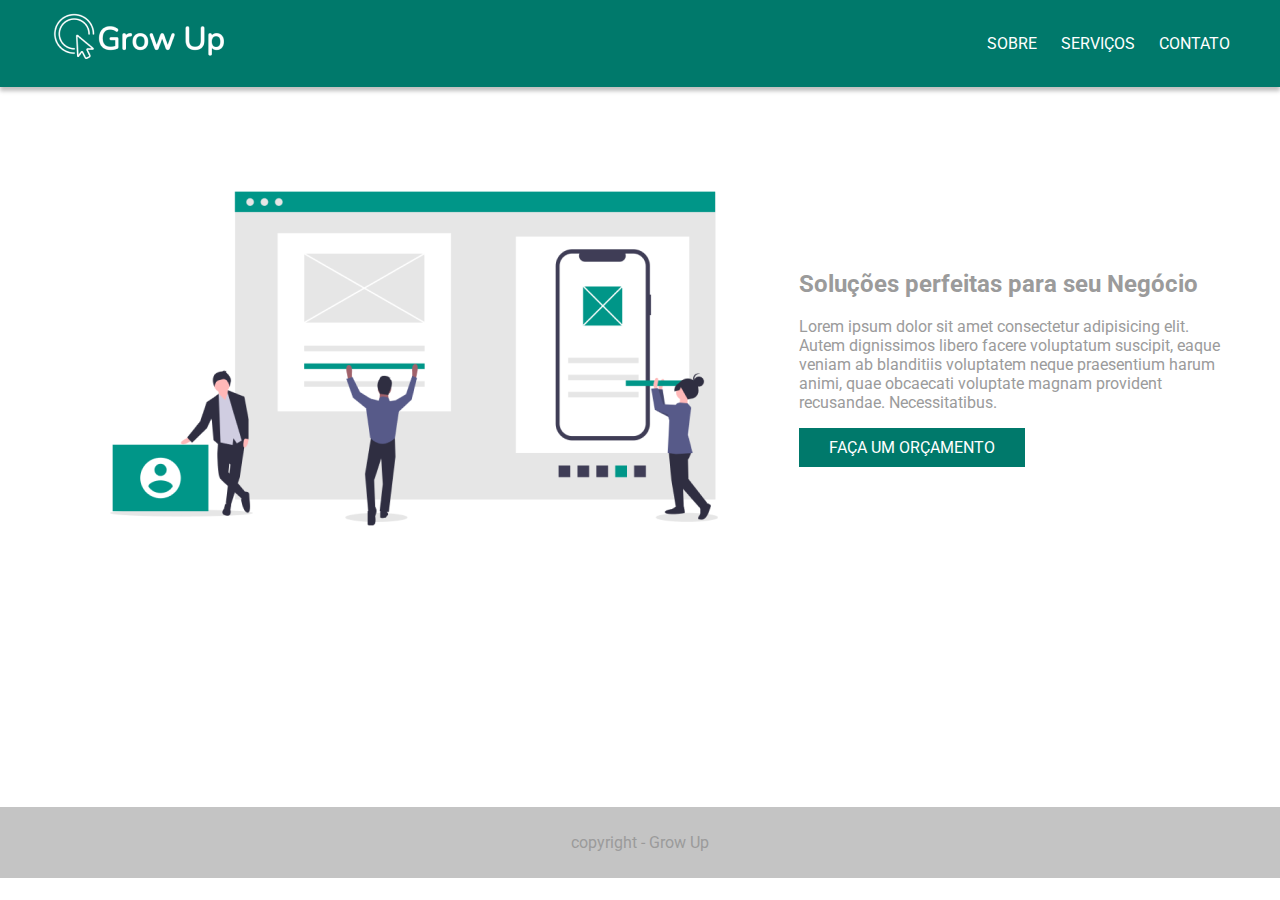
<file: index.html>
<!DOCTYPE html>
<html lang="en">

<head>
    <meta charset="UTF-8">
    <meta http-equiv="X-UA-Compatible" content="IE=edge">
    <meta name="viewport" content="width=device-width, initial-scale=1.0">
    <title>Grow Up</title>
    <link rel="stylesheet" href="css/style.css">
</head>

<body>
    <header>
        <!-- cabeçalho -->
        <div class="container">
            <a href="index.html" class="logo">
                <img src="./img/logo.png" alt="Grow Up">
            </a>

            <nav>
                <ul>
                    <li><a href="sobre.html">Sobre</a></li>
                    <li><a href="servicos.html">Serviços</a></li>
                    <li><a href="contato.html">Contato</a></li>
                </ul>
            </nav>
        </div>
    </header>
    <main>
        <!-- conteúdo principal -->
        <section class="banner">
            <div class="container">
                <img src="./img/aplicativo.png" alt="Ilustração do time construindo um site">

                <div class="texto">
                    <h2>Soluções perfeitas para seu Negócio</h2>
                    <p>Lorem ipsum dolor sit amet consectetur adipisicing elit. Autem dignissimos libero facere
                        voluptatum suscipit, eaque veniam ab blanditiis voluptatem neque praesentium harum animi, quae
                        obcaecati voluptate magnam provident recusandae. Necessitatibus.</p>
                    <a href="orcamento.html" class="btn-primary">Faça um orçamento</a>
                </div>
            </div>
        </section>
    </main>
    <footer>
        <!-- rodapé -->
        <p>copyright - Grow Up </p>
    </footer>
</body>

</html>
</file>
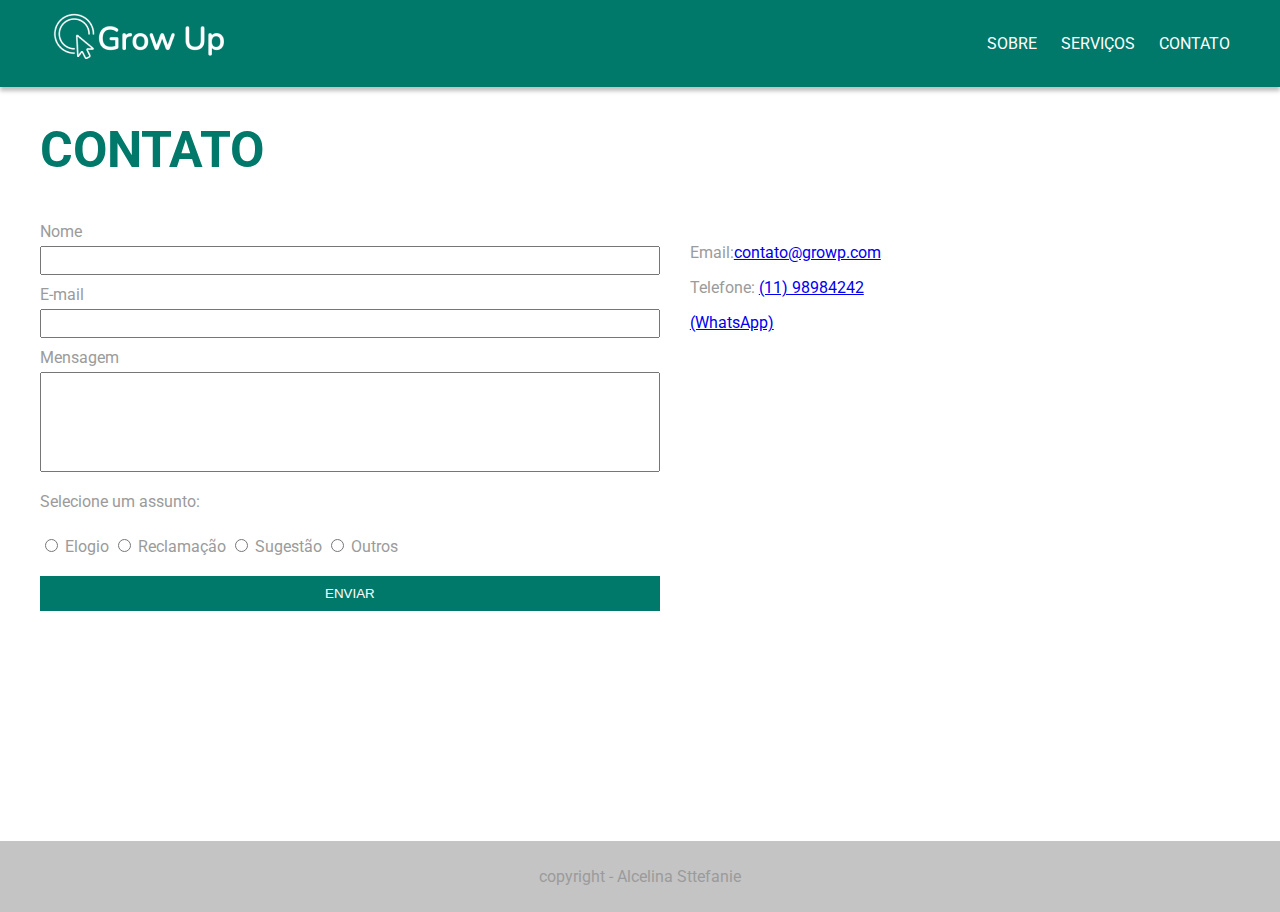
<file: contato.html>
<!DOCTYPE html>
<html lang="en">

<head>
    <meta charset="UTF-8">
    <meta http-equiv="X-UA-Compatible" content="IE=edge">
    <meta name="viewport" content="width=device-width, initial-scale=1.0">
    <title>Grow Up</title>
    <link rel="stylesheet" href="./css/style.css">
</head>
<body>
   
            <header>
                <!-- cabeçalho -->
                <div class="container">
                    <a href="index.html" class="logo">
                        <img src="img/logo.png" alt="Grow Up">
                    </a>
        
                    <nav>
                        <ul>
                            <li><a href="sobre.html">Sobre</a></li>
                            <li><a href="servicos.html">Serviços</a></li>
                            <li><a href="contato.html">Contato</a></li>
                        </ul>
                    </nav>
                </div>
            </header>
        <main>
            <section>
                <div class="container">
                    <h1>Contato</h1>
                    <div class="contato">
                        <form method="POST">
                          <label for="nome">Nome</label>
                          <input type="text" id="nome" name="nome" required>
                        
                          <label for="email">E-mail</label>
                          <input type="email" id="email" name="email" required>
                        
                        <label for="mensagem">Mensagem</label>
                        <textarea name="mensagem" id="mensagem" cols="30" rows="10" required></textarea>
                        

                        <p>Selecione um assunto:</p>

                        <input type="radio" name="assunto" id="assunto_elogio">
                        <label for="assunto_elogio">Elogio</label>

                        <input type="radio" name="assunto" id="assunto_reclamacao">
                        <label for="assunto_reclamacao">Reclamação</label>

                        <input type="radio" name="assunto" id="assunto_sugestao">
                        <label for="assunto_sugestao">Sugestão</label>
                         
                        <input type="radio" name="assunto" id="assunto_outro">
                        <label for="assunto_outro">Outros</label>
                        <!--<input type="submit" value="enviar"> --->
                      <button type="submit">Enviar</button>
                    </form>
                        <div class="info">
                            <!-- aqui vem informações de contatos e mapa -->
                                <p>Email:<a href="mailto:contato@growp.com">contato@growp.com</a></p>
                                <p>Telefone:
                                     <a href="tel:1198984242">(11) 98984242</a></p>
                                    <a href="https://api.whatsapp.com/send?phone=551198984242" target="_blank">(WhatsApp)</a>
                                    <p>
                                        <iframe src="https://www.google.com/maps/embed?pb=!1m18!1m12!1m3!1d3658.1365765595756!2d-46.68074028502272!3d-23.527589684699716!2m3!1f0!2f0!3f0!3m2!1i1024!2i768!4f13.1!3m3!1m2!1s0x94ce57fd1d715d45%3A0x864e5421d6195cb1!2sAllianz%20Parque!5e0!3m2!1spt-BR!2sbr!4v1620050783868!5m2!1spt-BR!2sbr" width="600" height="450" style="border:0;" allowfullscreen="" loading="lazy"></iframe>

                                    </p>
                            </div>
                    </div>
                </div>
            </section>
        </main>
        <footer>
            <!-- rodapé -->
            <p>copyright - Alcelina Sttefanie </p>
        </footer>
    
</body>
</html>
</file>
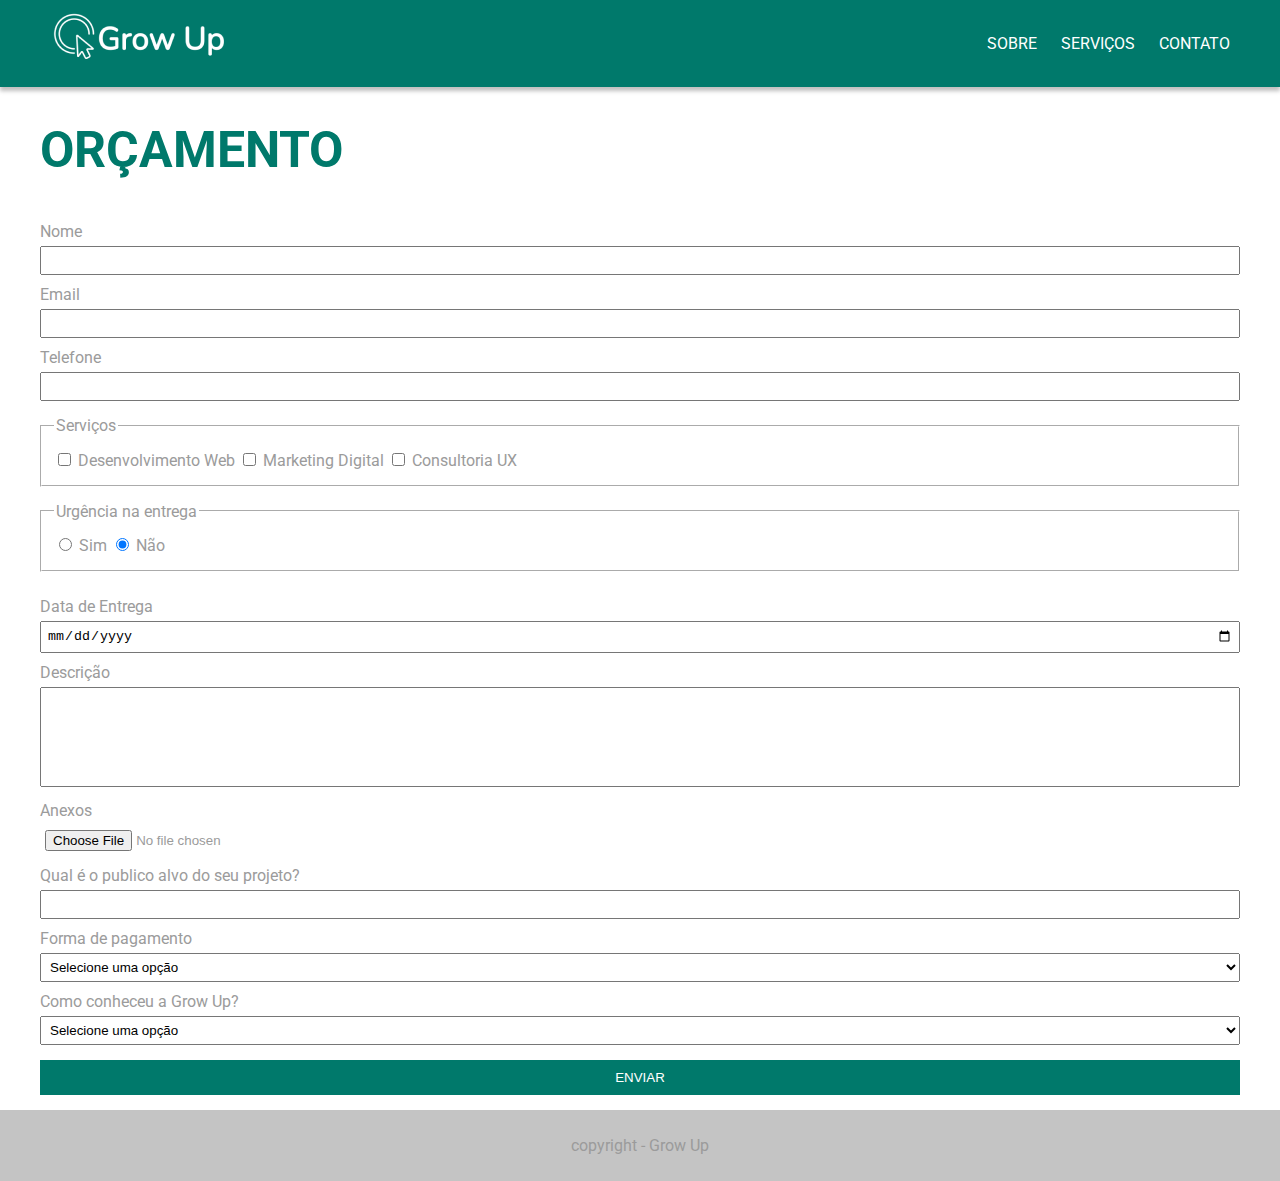
<file: orcamento.html>
<!DOCTYPE html>
<html lang="en">

<head>
    <meta charset="UTF-8">
    <meta http-equiv="X-UA-Compatible" content="IE=edge">
    <meta name="viewport" content="width=device-width, initial-scale=1.0">
    <title>Grow Up - Contato</title>
    <link rel="stylesheet" href="css/style.css">
</head>

<body>
    <header>
        <!-- cabeçalho -->
        <div class="container">
            <a href="index.html" class="logo">
                <img src="./img/logo.png" alt="Grow Up">
            </a>

            <nav>
                <ul>
                    <li><a href="sobre.html">Sobre</a></li>
                    <li><a href="servicos.html">Serviços</a></li>
                    <li><a href="contato.html">Contato</a></li>
                </ul>
            </nav>
        </div>
    </header>
    <main>
        <section>
            <div class="container">
                <h1>Orçamento</h1>

                <div class="contato">
                    <form method="POST">
                        <label for="nome">Nome</label>
                        <input type="text" name="nome" id="nome" required>

                        <label for="email">Email</label>
                        <input type="email" name="email" id="email" required>

                        <label for="telefone">Telefone</label>
                        <input type="tel" name="telefone" id="telefone" required>
                        <fieldset>
                            <legend>Serviços</legend>

                            <input type="checkbox" name="servicos" id="servicos_desenvolvimento"
                                value="Desenvolvimento Web">
                            <label for="servicos_desenvolvimento">Desenvolvimento Web</label>

                            <input type="checkbox" name="servicos" id="servicos_marketing" value="Marketing Digital">
                            <label for="servicos_marketing">Marketing Digital</label>

                            <input type="checkbox" name="servicos" id="servicos_ux" value="Consultoria UX">
                            <label for="servicos_ux">Consultoria UX</label>
                        </fieldset>
                        <fieldset>
                            <legend>Urgência na entrega</legend>

                            <input type="radio" name="urgencia" id="urgencia_sim" value="Entrega com urgência">
                            <label for="urgencia_sim">Sim</label>

                            <input type="radio" name="urgencia" id="urgencia_nao" value="Entrega sem urgência" checked>
                            <label for="urgencia_nao">Não</label>
                        </fieldset>

                        <label for="data_entrega">Data de Entrega</label>
                        <input type="date" name="data_entrega" id="data_entrega">

                        <label for="descricao">Descrição</label>
                        <textarea name="descricao" id="descricao"></textarea>

                        <label for="anexos">Anexos</label>
                        <input type="file" name="anexos" id="anexos">

                        <label for="publico_alvo">Qual é o publico alvo do seu projeto?</label>
                        <input type="text" name="publico_alvo" id="publico_alvo">

                        <label for="forma_pagamento">Forma de pagamento</label>
                        <select name="forma_pagamento" id="forma_pagamento" required>
                            <option selected disabled>Selecione uma opção</option>
                            <option value="Débito">Débito</option>
                            <option value="Crédito">Crédito</option>
                            <option value="Transferencia bancária">Transferencia bancária</option>
                            <option value="Boleto">Boleto</option>
                        </select>

                        <label for="origem_cliente">Como conheceu a Grow Up?</label>
                        <select name="origem_cliente" id="origem_cliente">
                            <option selected disabled>Selecione uma opção</option>
                            <option value="Facebook">Facebook</option>
                            <option value="Instagram">Instagram</option>
                            <option value="LinkedIn">LinkedIn</option>
                            <option value="Google">Google</option>
                            <option value="Amarelinho">Amarelinho</option>
                            <option value="Outro">Outro</option>
                        </select>

                        <button type="submit">Enviar</button>
                    </form>
                </div>
            </div>
        </section>
    </main>
    <footer>
        <!-- rodapé -->
        <p>copyright - Grow Up </p>
    </footer>
</body>

</html>
</file>
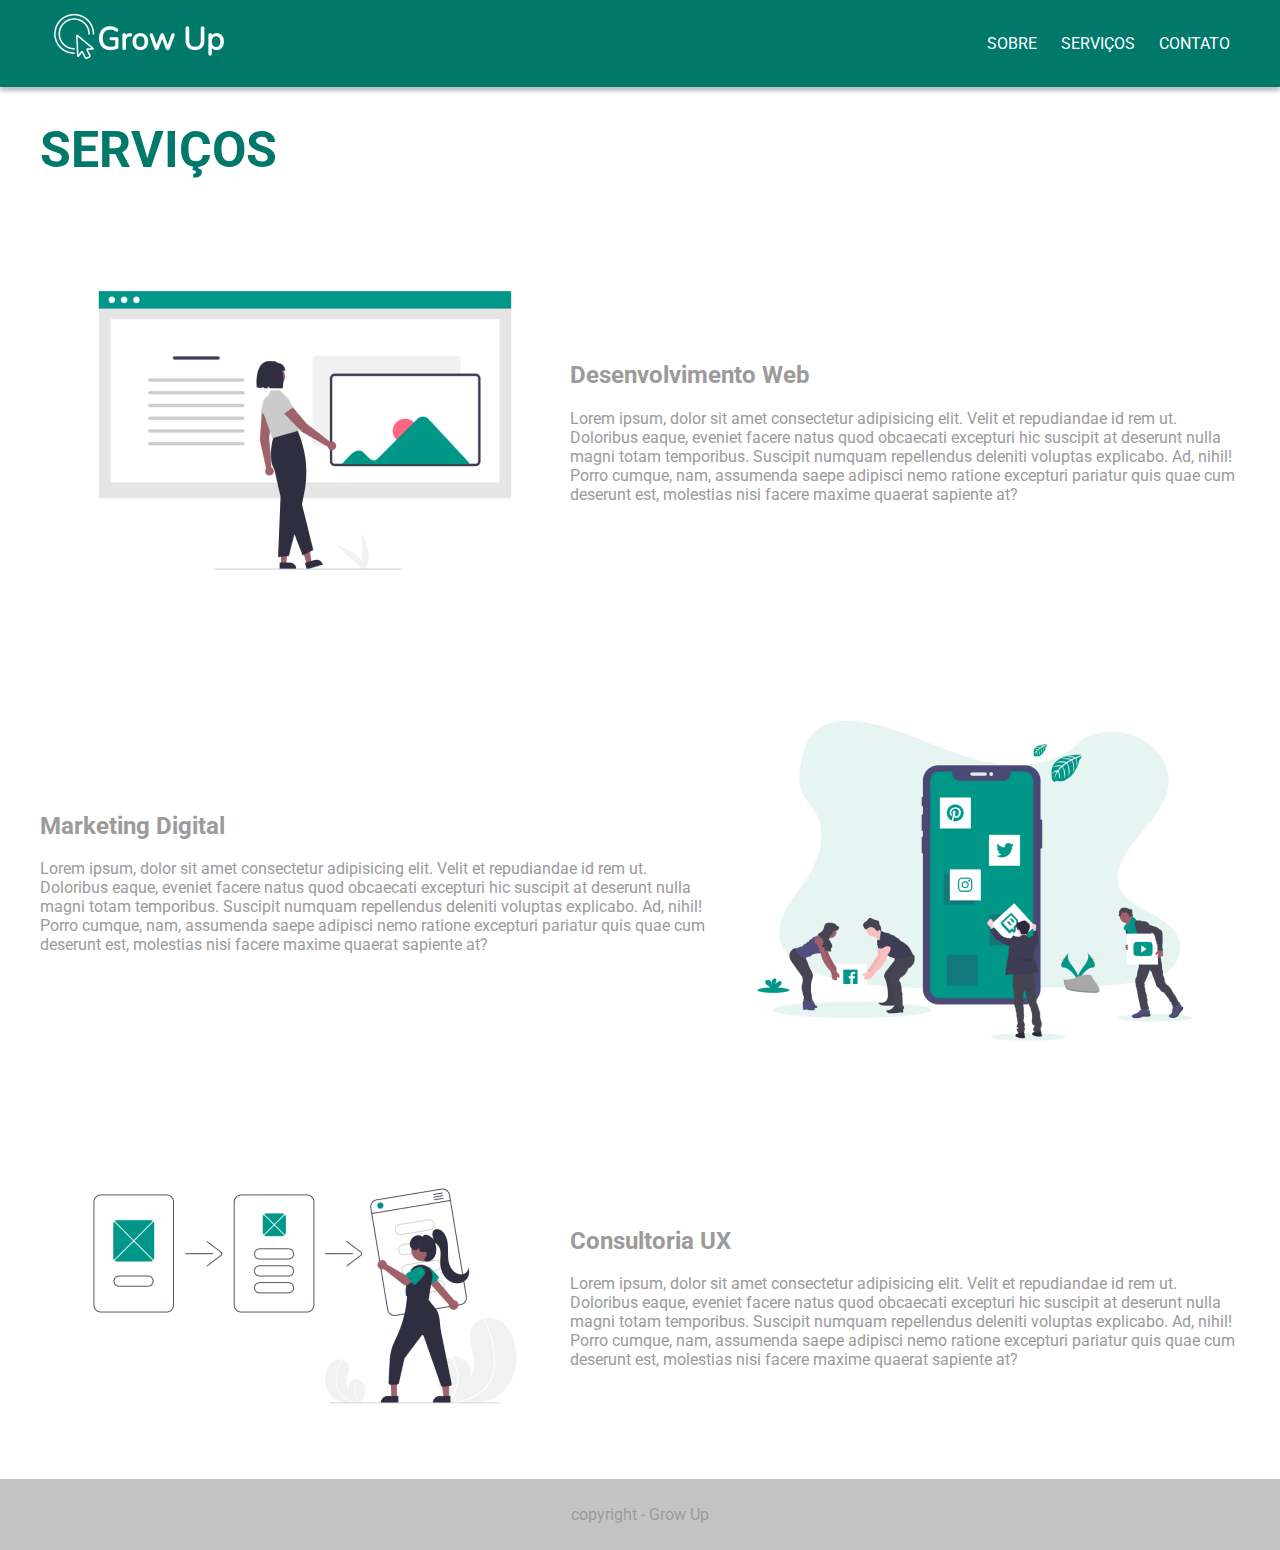
<file: servicos.html>
<!DOCTYPE html>
<html lang="en">

<head>
    <meta charset="UTF-8">
    <meta http-equiv="X-UA-Compatible" content="IE=edge">
    <meta name="viewport" content="width=device-width, initial-scale=1.0">
    <title>Grow Up - Serviços</title>
    <link rel="stylesheet" href="css/style.css">
</head>

<body>
    <header>
        <!-- cabeçalho -->
        <div class="container">
            <a href="index.html" class="logo">
                <img src="./img/logo.png" alt="Grow Up">
            </a>

            <nav>
                <ul>
                    <li><a href="sobre.html">Sobre</a></li>
                    <li><a href="servicos.html">Serviços</a></li>
                    <li><a href="contato.html">Contato</a></li>
                </ul>
            </nav>
        </div>
    </header>
    <main>
        <div class="container">
            <h1>Serviços</h1>
        </div>
        <section class="desenvolvimento">
            <div class="container">
                <img src="/img/imagem.png" alt="Ilustração serviço de desenvolvimento web">

                <div class="texto">
                    <h2>Desenvolvimento Web</h2>
                    <p>Lorem ipsum, dolor sit amet consectetur adipisicing elit. Velit et repudiandae id rem ut.
                        Doloribus eaque, eveniet facere natus quod obcaecati excepturi hic suscipit at deserunt nulla
                        magni totam temporibus. Suscipit numquam repellendus deleniti voluptas explicabo. Ad, nihil!
                        Porro cumque, nam, assumenda saepe adipisci nemo ratione excepturi pariatur quis quae cum
                        deserunt est, molestias nisi facere maxime quaerat sapiente at?</p>
                </div>
            </div>
        </section>
        <section class="marketing">
            <div class="container">
                <img src="./img/phoneApps.png" alt="Ilustração serviço de Marketing">

                <div class="texto">
                    <h2>Marketing Digital</h2>
                    <p>Lorem ipsum, dolor sit amet consectetur adipisicing elit. Velit et repudiandae id rem ut.
                        Doloribus eaque, eveniet facere natus quod obcaecati excepturi hic suscipit at deserunt nulla
                        magni totam temporibus. Suscipit numquam repellendus deleniti voluptas explicabo. Ad, nihil!
                        Porro cumque, nam, assumenda saepe adipisci nemo ratione excepturi pariatur quis quae cum
                        deserunt est, molestias nisi facere maxime quaerat sapiente at?</p>
                </div>
            </div>
        </section>
        <section class="consultoria-ux">
            <div class="container">
                <img src="/img/montagem.png" alt="Ilustração serviço de UX">

                <div class="texto">
                    <h2>Consultoria UX</h2>
                    <p>Lorem ipsum, dolor sit amet consectetur adipisicing elit. Velit et repudiandae id rem ut.
                        Doloribus eaque, eveniet facere natus quod obcaecati excepturi hic suscipit at deserunt nulla
                        magni totam temporibus. Suscipit numquam repellendus deleniti voluptas explicabo. Ad, nihil!
                        Porro cumque, nam, assumenda saepe adipisci nemo ratione excepturi pariatur quis quae cum
                        deserunt est, molestias nisi facere maxime quaerat sapiente at?</p>
                </div>
            </div>
        </section>
    </main>
    <footer>
        <!-- rodapé -->
        <p>copyright - Grow Up </p>
    </footer>
</body>

</html>
</file>
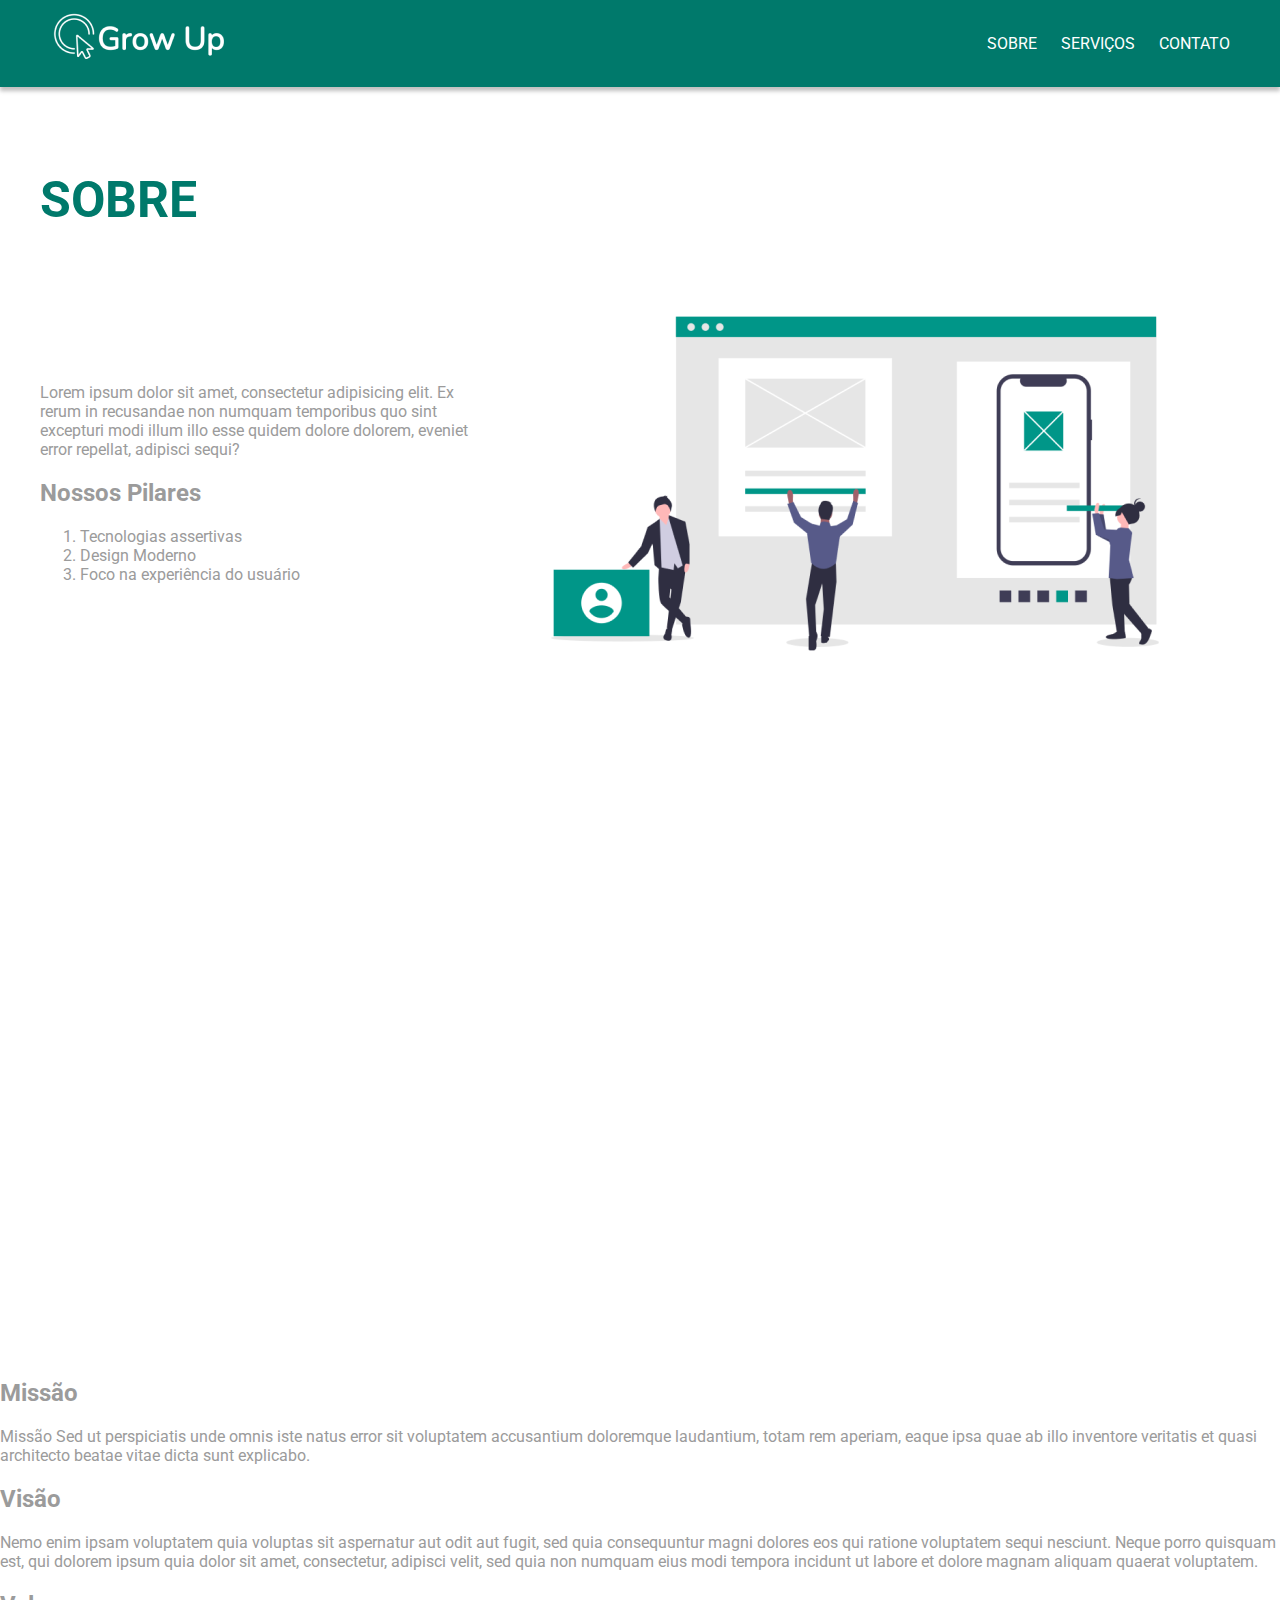
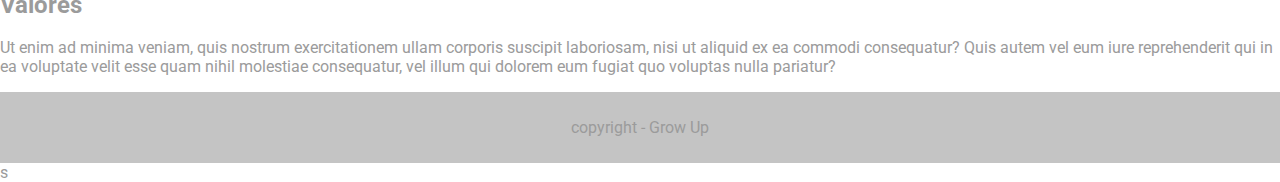
<file: sobre.html>
<!DOCTYPE html>
<html lang="en">

<head>
    <meta charset="UTF-8">
    <meta http-equiv="X-UA-Compatible" content="IE=edge">
    <meta name="viewport" content="width=device-width, initial-scale=1.0">
    <title>Grow up - Sobre</title>
    <link rel="stylesheet" href="css/style.css">
</head>

<body>
    <header>
        <!-- cabeçalho -->
        <div class="container">
            <a href="index.html" class="logo">
                <img src="img/logo.png" alt="Grow Up">
            </a>

            <nav>
                <ul>
                    <li><a href="sobre.html">Sobre</a></li>
                    <li><a href="servicos.html">Serviços</a></li>
                    <li><a href="contato.html">Contato</a></li>
                </ul>
            </nav>
        </div>
    </header>
    <main>
        <section class="introducao-sobre">
            <div class="container">
                <h1>Sobre</h1>
                <div class="intro">
                    <div class="texto">
                        <p>Lorem ipsum dolor sit amet, consectetur adipisicing elit. Ex rerum in recusandae non numquam
                            temporibus quo sint excepturi modi illum illo esse quidem dolore dolorem, eveniet error
                            repellat, adipisci sequi?</p>

                        <h2>Nossos Pilares</h2>

                        <ol>
                            <li>Tecnologias assertivas</li>
                            <li>Design Moderno</li>
                            <li>Foco na experiência do usuário</li>
                        </ol>
                    </div>
                    <img src="img/aplicativo.png" alt="Ilustração de dispositivos">
                </div>
            </div>
        </section>
        <section class="video-sobre">
            <div class="container">
                <iframe src="https://www.youtube.com/embed/3IY6J-XCWCI" title="YouTube video player" frameborder="0"
                    allow="accelerometer; autoplay; clipboard-write; encrypted-media; gyroscope; picture-in-picture"
                    allowfullscreen></iframe>

                  
        </section>
        <div class="container-bottom">
            <div class="container-bottom-text">
                <h2>Missão</h2>
                <p>
                    Missão Sed ut perspiciatis unde omnis iste natus error sit voluptatem accusantium doloremque
                     laudantium, totam rem aperiam, eaque ipsa quae ab illo inventore veritatis et quasi 
                     architecto beatae vitae dicta sunt explicabo.
        
                </p>
                <h2>Visão</h2>
                <p>
            
                 Nemo enim ipsam voluptatem quia voluptas sit aspernatur aut odit aut fugit,
               sed quia consequuntur magni dolores eos qui ratione voluptatem sequi nesciunt. 
               Neque porro quisquam est, qui dolorem ipsum quia dolor sit amet, consectetur,
              adipisci velit, sed quia non numquam eius modi tempora incidunt ut labore et dolore
               magnam aliquam quaerat voluptatem. 
        
                    
                </p>
                <h2>Valores</h2>
                <p>
                  
             Ut enim ad minima veniam, quis nostrum exercitationem ullam corporis suscipit laboriosam, nisi ut aliquid ex ea commodi consequatur? 
             Quis autem vel eum iure reprehenderit qui in ea voluptate velit esse quam nihil molestiae consequatur,
              vel illum qui dolorem eum fugiat quo voluptas nulla pariatur?
                    
                </p>
                    </div>
            </div>
        </div>
    </main>
    <footer>
        <!-- rodapé -->
        <p>copyright - Grow Up </p>
    </footer>
</body>

</html>s
</file>
<file: css/style.css>
@import url('https://fonts.googleapis.com/css2?family=Roboto:wght@300;400;700&display=swap');

* {
    box-sizing: border-box;
}

body {
    padding: 0;
    margin: 0;
    font-family: 'Roboto', sans-serif;
    color: #9B9B9B;
}

header {
    background-color: #00796B;
    box-shadow: 0px 4px 4px rgba(0, 0, 0, 0.25);
}

header .container {
    display: flex;
    /* alinhamento horizontal */
    justify-content: space-between;
    /* alinhamento vertical */
    align-items: center;
}

header nav ul {
    list-style: none;
}

header nav ul li {
    display: inline-block;
    padding: 10px;
}

header nav ul li a {
    text-decoration: none;
    color: #fff;
    text-transform: uppercase;
}

.container {
    width: 1200px;
    max-width: 100%;
    margin: 0 auto;
}

.btn-primary {
    padding: 10px 30px;
    background-color: #00796B;
    color: #fff;
    text-transform: uppercase;
    display: inline-block;
    text-decoration: none;
}

main {
    min-height: 80vh;
}

section.banner {
    padding: 50px;
}

section.banner .container {
    display: flex;
    justify-content: space-around;
    align-items: center;
}

footer {
    text-align: center;
    background-color: #C4C4C4;
    padding: 10px;
}

/* SOBRE */
section.introducao-sobre {
    padding: 50px 0;
}

section.introducao-sobre h1 {
    color: #00796B;
    font-size: 50px;
    text-transform: uppercase;
}

.introducao-sobre .intro {
    display: flex;
    justify-content: space-between;
    align-items: center;
}

section.video-sobre iframe {
    width: 100%;
    height: 600px;
}

section.missao-visao-valores {
    text-align: center;
}

section.missao-visao-valores article h2 {
    font-size: 30px;
    color: #00796B;
    text-transform: uppercase;
}

section.missao-visao-valores article {
    padding: 15px 30px;
}

/* SERVIÇOS */
section.desenvolvimento .container,
section.marketing .container,
section.consultoria-ux .container {
    display: flex;
    justify-content: space-between;
    align-items: center;
    padding: 40px 0;
}

section.marketing .container {
    flex-direction: row-reverse;
}

main h1 {
    color: #00796B;
    font-size: 50px;
    text-transform: uppercase;
}

/* CONTATO */

.contato {
    display: flex;
    justify-content: space-between;
}

.contato form input:not([type="radio"]):not([type="checkbox"]),
.contato form textarea,
.contato form select {
    width: 100%;
    padding: 5px;
}

.contato form input:not([type="radio"]):not([type="checkbox"]):focus,
.contato form textarea:focus,
.contato form select:focus {
    outline-color: #00796B;
}

.contato form fieldset {
    margin: 15px 0;
    border-color: #fff;
}

.contato form textarea {
    resize: none;
    height: 100px;
}

.contato form label {
    margin: 10px 0 5px;
    display: inline-block;
}

.contato form button {
    border: none;
    background-color: #00796B;
    color: white;
    text-transform: uppercase;
    padding: 10px;
    width: 100%;
    margin: 15px 0;
}

.contato .info {
    padding: 15px 30px;
}

.contato .info iframe {
    max-width: 100%;
    width: 700px;
    height: 300px;
}
</file>
